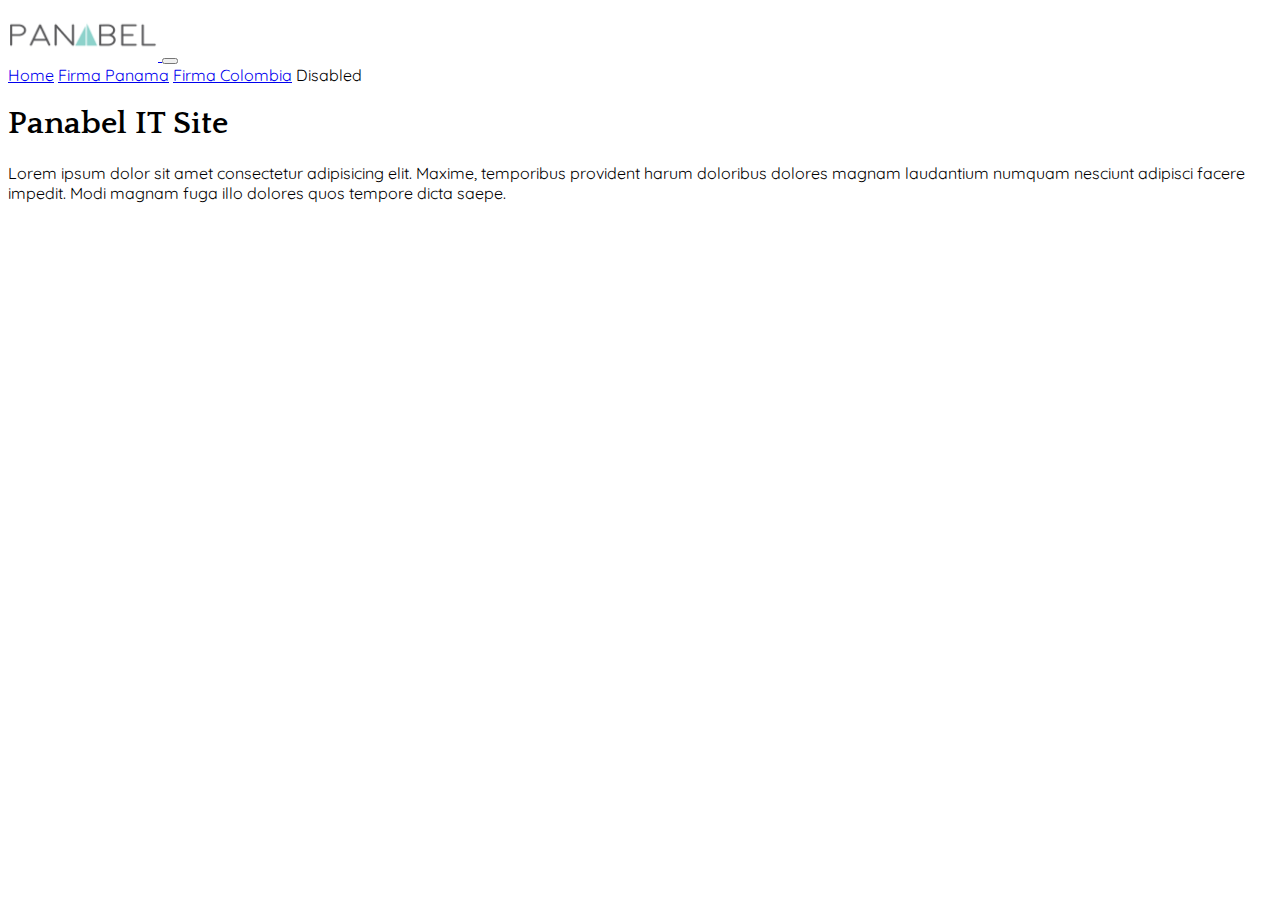
<file: index.html>
<!DOCTYPE html>
<html lang="en">
<head>
  <meta charset="UTF-8">
  <meta name="viewport" content="width=device-width, initial-scale=1.0">
  <meta name="author" content="Alan Montoya">
  <meta name="description" content="Form to subscribe customers in our Newsletter and Customer DB">
  <!-- Google Fonts -->
  <link rel="preconnect" href="https://fonts.googleapis.com">
  <link rel="preconnect" href="https://fonts.gstatic.com" crossorigin>
  <link href="https://fonts.googleapis.com/css2?family=Quattrocento:wght@400;700&family=Quicksand:wght@300;400;700&display=swap" rel="stylesheet">
  <!-- Bootstrap -->
  <link rel='stylesheet' href='https://cdnjs.cloudflare.com/ajax/libs/bootstrap/5.3.0/css/bootstrap.min.css' integrity='sha512-t4GWSVZO1eC8BM339Xd7Uphw5s17a86tIZIj8qRxhnKub6WoyhnrxeCIMeAqBPgdZGlCcG2PrZjMc+Wr78+5Xg==' crossorigin='anonymous'/>
  <!-- Custom Styles -->
  <link rel="stylesheet" href="styles/main.css">
  <title>Panabel IT</title>
</head>
<body>
  <!-- Navbar -->
  <div class="container">
    <!-- align here -->
    <nav class="navbar navbar-expand-lg bg-body-tertiary">
      <div class="container-fluid">
        <a class="navbar-brand" href="#">
          <img src="img/logo-panabel.png" alt="Logo Panabel" width="150" height="52.93">
        </a>
        <button class="navbar-toggler" type="button" data-bs-toggle="collapse" data-bs-target="#navbarNavAltMarkup" aria-controls="navbarNavAltMarkup" aria-expanded="false" aria-label="Toggle navigation">
          <span class="navbar-toggler-icon"></span>
        </button>
        <div class="collapse navbar-collapse" id="navbarNavAltMarkup">
          <div class="navbar-nav">
            <a class="nav-link active" aria-current="page" href="#">Home</a>
            <a class="nav-link" href="https://itpanabel.github.io/eSignPanama/">Firma Panama</a>
            <a class="nav-link" href="https://itpanabel.github.io/eSignColombia/">Firma Colombia</a>
            <!-- <a class="nav-link" href="#">ConsumerDB-CR</a> -->
            <a class="nav-link disabled">Disabled</a>
          </div>
        </div>
      </div>
    </nav>
  </div>
  <!-- End Navbar -->
  <!-- main content -->
  <div class="container">
    <h1>Panabel IT Site</h1>
    <p>Lorem ipsum dolor sit amet consectetur adipisicing elit. Maxime, temporibus provident harum doloribus dolores magnam laudantium numquam nesciunt adipisci facere impedit. Modi magnam fuga illo dolores quos tempore dicta saepe.</p>

  </div>
  <!-- end main content -->


  <!-- Scripts -->
  <script src='https://cdnjs.cloudflare.com/ajax/libs/bootstrap/5.3.0/js/bootstrap.bundle.min.js' integrity='sha512-VK2zcvntEufaimc+efOYi622VN5ZacdnufnmX7zIhCPmjhKnOi9ZDMtg1/ug5l183f19gG1/cBstPO4D8N/Img==' crossorigin='anonymous'></script>
</body>
</html>
</file>
<file: styles/main.css>
:root {
  font-size: 1rem;
  --heading-font: 'Quattrocento', serif;
  --body-font: 'Quicksand', sans-serif;
}

h1, h2, h3, h4, h5, h6 {
  font-family: var(--heading-font);
}

body {
  font-family: var(--body-font);
}

.email-autocomplete {
  color: #c2c2c2;
}

#guerlainSpecific {
  display: none;
}
</file>
